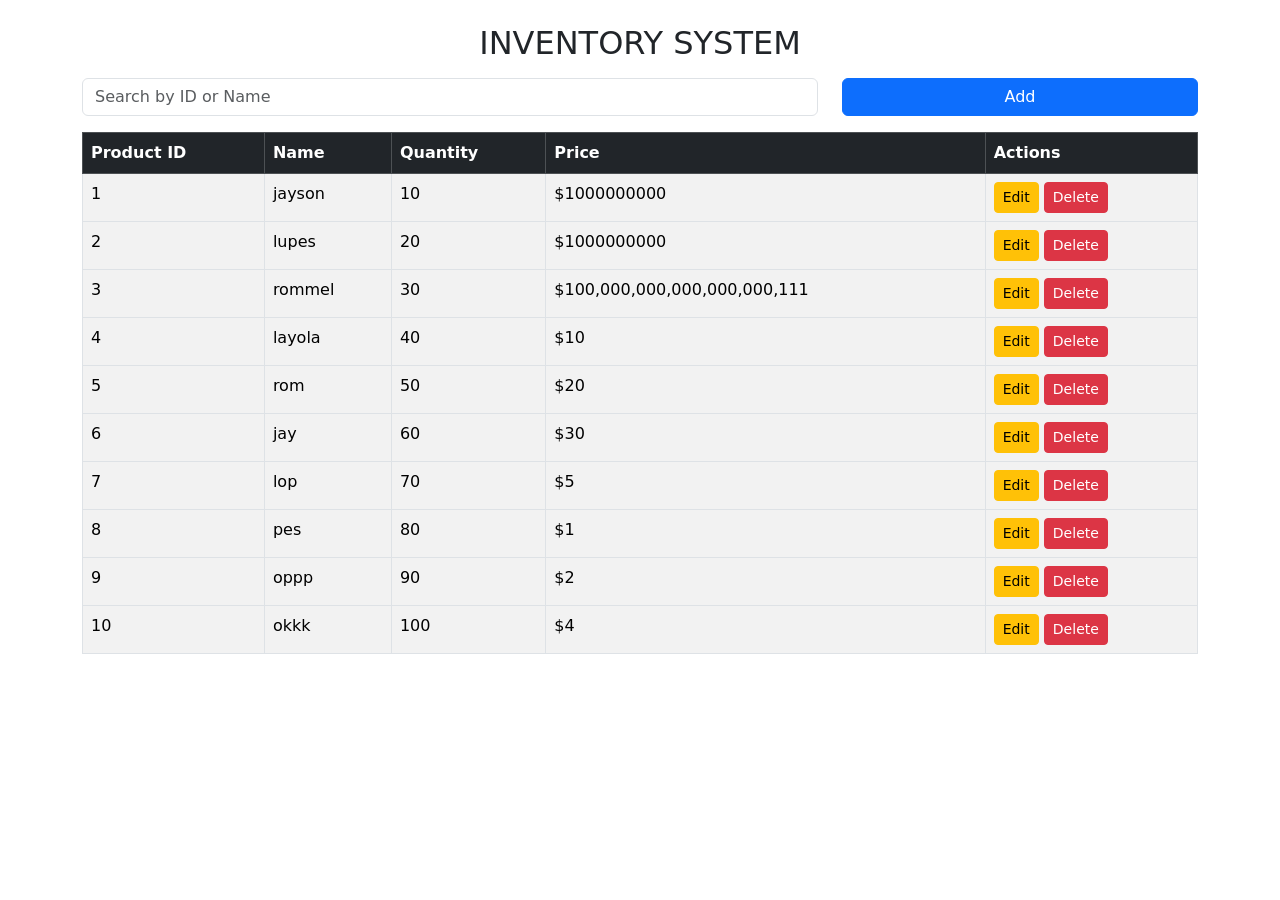
<file: ndex.html>
<!DOCTYPE html>
<html lang="en">
<head>
    <meta charset="UTF-8">
    <meta name="viewport" content="width=device-width, initial-scale=1.0">
    <title>Inventory System</title>
    <link href="https://cdn.jsdelivr.net/npm/bootstrap@5.3.0/dist/css/bootstrap.min.css" rel="stylesheet">
</head>
<body>
    <div class="container mt-4">
        <h2 class="text-center">INVENTORY SYSTEM</h2>
        
        <!-- Search Bar -->
        <div class="row my-3">
            <div class="col-md-8">
                <input type="text" id="search" class="form-control" placeholder="Search by ID or Name">
            </div>
            <div class="col-md-4">
                <button class="btn btn-primary w-100">Add</button>
            </div>
        </div>

        <!-- Inventory Table -->
        <table class="table table-bordered table-striped">
            <thead class="table-dark">
                <tr>
                    <th>Product ID</th>
                    <th>Name</th>
                    <th>Quantity</th>
                    <th>Price</th>
                    <th>Actions</th>
                </tr>
            </thead>
            <tbody>
                <!-- Sample Data (To be replaced with dynamic content) -->
                <tr>
                    <td>1</td>
                    <td>jayson</td>
                    <td>10</td>
                    <td>$1000000000</td>
                    <td>
                        <button class="btn btn-warning btn-sm">Edit</button>
                        <button class="btn btn-danger btn-sm">Delete</button>
                    </td>
                </tr>
            </tbody>
            <tbody>
                <!-- Sample Data (To be replaced with dynamic content) -->
                <tr>
                    <td>2</td>
                    <td>lupes</td>
                    <td>20</td>
                    <td>$1000000000</td>
                    <td>
                        <button class="btn btn-warning btn-sm">Edit</button>
                        <button class="btn btn-danger btn-sm">Delete</button>
                    </td>
                </tr>
            </tbody>
            <tbody>
                <!-- Sample Data (To be replaced with dynamic content) -->
                <tr>
                    <td>3</td>
                    <td>rommel</td>
                    <td>30</td>
                    <td>$100,000,000,000,000,000,111</td>
                    <td>
                        <button class="btn btn-warning btn-sm">Edit</button>
                        <button class="btn btn-danger btn-sm">Delete</button>
                    </td>
                </tr>
            </tbody>
            <tbody>
                <!-- Sample Data (To be replaced with dynamic content) -->
                <tr>
                    <td>4</td>
                    <td>layola</td>
                    <td>40</td>
                    <td>$10</td>
                    <td>
                        <button class="btn btn-warning btn-sm">Edit</button>
                        <button class="btn btn-danger btn-sm">Delete</button>
                    </td>
                </tr>
            </tbody>
            <tbody>
                <!-- Sample Data (To be replaced with dynamic content) -->
                <tr>
                    <td>5</td>
                    <td>rom</td>
                    <td>50</td>
                    <td>$20</td>
                    <td>
                        <button class="btn btn-warning btn-sm">Edit</button>
                        <button class="btn btn-danger btn-sm">Delete</button>
                    </td>
                </tr>
            </tbody>
            <tbody>
                <!-- Sample Data (To be replaced with dynamic content) -->
                <tr>
                    <td>6</td>
                    <td>jay</td>
                    <td>60</td>
                    <td>$30</td>
                    <td>
                        <button class="btn btn-warning btn-sm">Edit</button>
                        <button class="btn btn-danger btn-sm">Delete</button>
                    </td>
                </tr>
            </tbody>
            <tbody>
                <!-- Sample Data (To be replaced with dynamic content) -->
                <tr>
                    <td>7</td>
                    <td>lop</td>
                    <td>70</td>
                    <td>$5</td>
                    <td>
                        <button class="btn btn-warning btn-sm">Edit</button>
                        <button class="btn btn-danger btn-sm">Delete</button>
                    </td>
                </tr>
            </tbody>
            <tbody>
                <!-- Sample Data (To be replaced with dynamic content) -->
                <tr>
                    <td>8</td>
                    <td>pes</td>
                    <td>80</td>
                    <td>$1</td>
                    <td>
                        <button class="btn btn-warning btn-sm">Edit</button>
                        <button class="btn btn-danger btn-sm">Delete</button>
                    </td>
                </tr>
            </tbody>
            <tbody>
                <!-- Sample Data (To be replaced with dynamic content) -->
                <tr>
                    <td>9</td>
                    <td>oppp</td>
                    <td>90</td>
                    <td>$2</td>
                    <td>
                        <button class="btn btn-warning btn-sm">Edit</button>
                        <button class="btn btn-danger btn-sm">Delete</button>
                    </td>
                </tr>
            </tbody>
            <tbody>
                <!-- Sample Data (To be replaced with dynamic content) -->
                <tr>
                    <td>10</td>
                    <td>okkk</td>
                    <td>100</td>
                    <td>$4</td>
                    <td>
                        <button class="btn btn-warning btn-sm">Edit</button>
                        <button class="btn btn-danger btn-sm">Delete</button>
                    </td>
                </tr>
            </tbody>
        </table>
    </div>

    <script src="https://cdn.jsdelivr.net/npm/bootstrap@5.3.0/dist/js/bootstrap.bundle.min.js"></script>
</body>
</html>
</file>
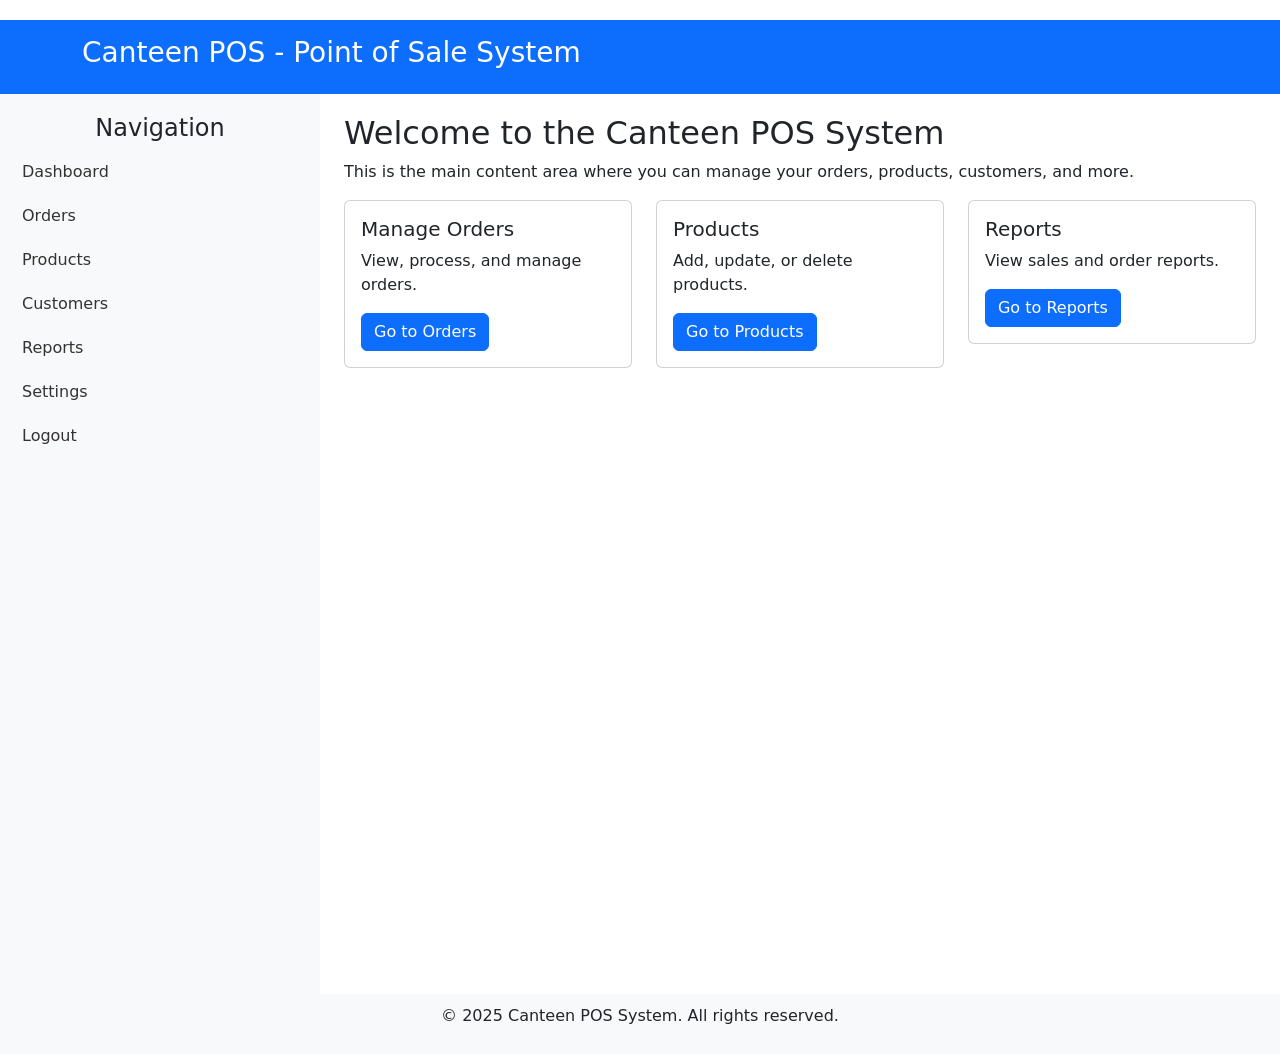
<file: template.html>
<!DOCTYPE html>
<html lang="en">
<head>
    <meta charset="UTF-8">
    <meta name="viewport" content="width=device-width, initial-scale=1.0">
    <title>Canteen POS</title>
    <!-- Bootstrap CDN for CSS -->
    <link href="https://cdn.jsdelivr.net/npm/bootstrap@5.3.0-alpha1/dist/css/bootstrap.min.css" rel="stylesheet">
    <!-- Optional custom styles -->
    <style>
        body {
            margin-top: 20px;
        }
        /* Sidebar styling */
        .sidebar {
            background-color: #f8f9fa;
            height: 100vh;
            padding-top: 20px;
        }

        .sidebar a {
            color: #333;
            padding: 10px;
            text-decoration: none;
            display: block;
        }

        .sidebar a:hover {
            background-color: #ddd;
        }

        footer {
            background-color: #f8f9fa;
            padding: 10px;
            text-align: center;
        }

        .content {
            min-height: 80vh;
            margin-top: 20px;
        }
    </style>
</head>
<body>

<!-- Header -->
<header class="bg-primary text-white py-3">
    <div class="container">
        <h1 class="h3">Canteen POS - Point of Sale System</h1>
    </div>
</header>

<!-- Main Layout -->
<div class="container-fluid">
    <div class="row">
        <!-- Sidebar -->
        <div class="col-md-3 sidebar">
            <h4 class="text-center">Navigation</h4>
            <ul class="nav flex-column">
                <li class="nav-item">
                    <a class="nav-link active" href="#">Dashboard</a>
                </li>
                <li class="nav-item">
                    <a class="nav-link" href="#">Orders</a>
                </li>
                <li class="nav-item">
                    <a class="nav-link" href="#">Products</a>
                </li>
                <li class="nav-item">
                    <a class="nav-link" href="#">Customers</a>
                </li>
                <li class="nav-item">
                    <a class="nav-link" href="#">Reports</a>
                </li>
                <li class="nav-item">
                    <a class="nav-link" href="#">Settings</a>
                </li>
                <li class="nav-item">
                    <a class="nav-link" href="#">Logout</a>
                </li>
            </ul>
        </div>

        <!-- Main Content Area -->
        <div class="col-md-9 content">
            <div class="container">
                <h2>Welcome to the Canteen POS System</h2>
                <p>This is the main content area where you can manage your orders, products, customers, and more.</p>
                <div class="row">
                    <!-- Example of content block -->
                    <div class="col-md-4">
                        <div class="card">
                            <div class="card-body">
                                <h5 class="card-title">Manage Orders</h5>
                                <p class="card-text">View, process, and manage orders.</p>
                                <a href="#" class="btn btn-primary">Go to Orders</a>
                            </div>
                        </div>
                    </div>
                    <div class="col-md-4">
                        <div class="card">
                            <div class="card-body">
                                <h5 class="card-title">Products</h5>
                                <p class="card-text">Add, update, or delete products.</p>
                                <a href="#" class="btn btn-primary">Go to Products</a>
                            </div>
                        </div>
                    </div>
                    <div class="col-md-4">
                        <div class="card">
                            <div class="card-body">
                                <h5 class="card-title">Reports</h5>
                                <p class="card-text">View sales and order reports.</p>
                                <a href="#" class="btn btn-primary">Go to Reports</a>
                            </div>
                        </div>
                    </div>
                </div>
            </div>
        </div>
    </div>
</div>

<!-- Footer -->
<footer class="bg-light">
    <p>&copy; 2025 Canteen POS System. All rights reserved.</p>
</footer>

<!-- Bootstrap JS and dependencies -->
<script src="https://cdn.jsdelivr.net/npm/@popperjs/core@2.11.6/dist/umd/popper.min.js"></script>
<script src="https://cdn.jsdelivr.net/npm/bootstrap@5.3.0-alpha1/dist/js/bootstrap.min.js"></script>

</body>
</html>
</file>
